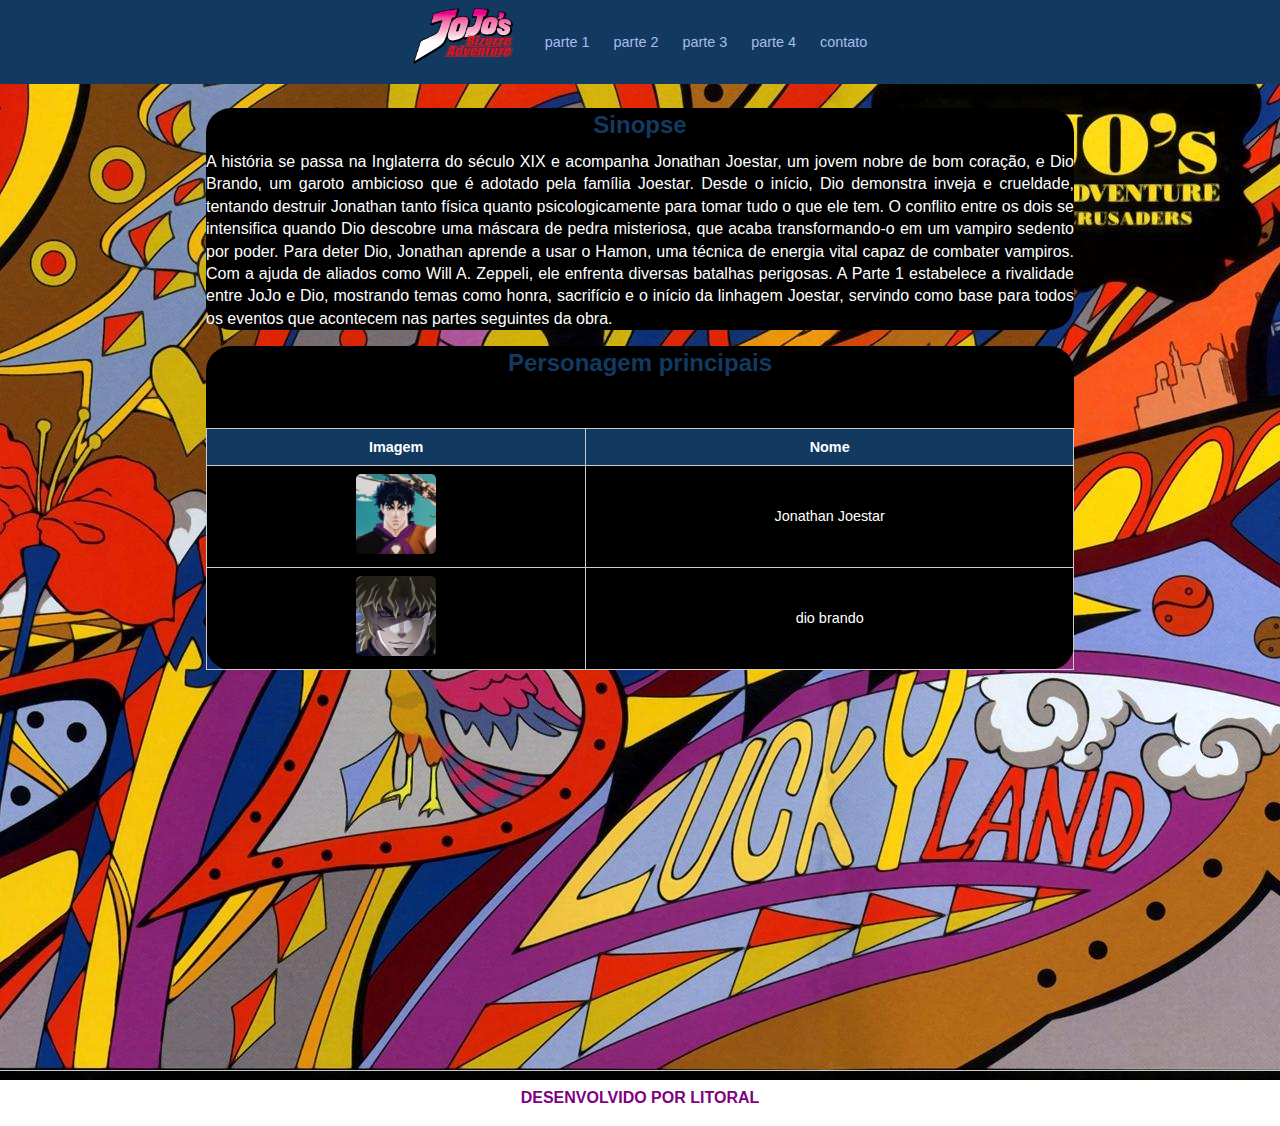
<file: 1.html>
<!DOCTYPE html>
<html lang="pt-br">
<head>
    <meta charset="UTF-8">
    <meta name="viewport" content="width=device-width, initial-scale=1.0">
    <title>Document</title>
    <link rel="stylesheet" href="main.css">
</head>
<body>
    <header>
      <h1><a href="index.html"><img src="imagem/logo1.png" alt=""></a></h1>
        <nav>
            <ul>
              <li><a href="1.html">parte 1</a></li>
              <li><a href="2.html">parte 2</a></li>
              <li><a href="3.html">parte 3</a></li>
              <li><a href="4.html">parte 4</a></li>
              <li><a href="contato.html">contato</a></li>
            </ul>
          </nav>          
    </header>
    <main>
      <section>
        <h2>Sinopse</h2>
        <p>A história se passa na Inglaterra do século XIX e acompanha Jonathan Joestar, um jovem nobre de bom coração, e Dio Brando, um garoto ambicioso que é adotado pela família Joestar. Desde o início, Dio demonstra inveja e crueldade, tentando destruir Jonathan tanto física quanto psicologicamente para tomar tudo o que ele tem. O conflito entre os dois se intensifica quando Dio descobre uma máscara de pedra misteriosa, que acaba transformando-o em um vampiro sedento por poder.

           Para deter Dio, Jonathan aprende a usar o Hamon, uma técnica de energia vital capaz de combater vampiros. Com a ajuda de aliados como Will A. Zeppeli, ele enfrenta diversas batalhas perigosas. A Parte 1 estabelece a rivalidade entre JoJo e Dio, mostrando temas como honra, sacrifício e o início da linhagem Joestar, servindo como base para todos os eventos que acontecem nas partes seguintes da obra.
        </p>
      </section>
      
      <section>
        <h2>Personagem principais</h2><br>
        <table>
          <thead>
              <tr>
                  <th>Imagem</th>
                  <th>Nome</th>
              </tr>
          </thead>
          <tbody>
              <tr>
                  <td><img src="imagem/jonathan2.jpg" alt="Personagem 1"></td>
                  <td>Jonathan Joestar</td>
              </tr>
              <tr>
                  <td><img src="imagem/dio brando.jpg" alt="Personagem 2"></td>
                  <td>dio brando</td>
              </tr>
          </tbody>
      </table>
    </main>
    <footer>
      <p>DESENVOLVIDO POR LITORAL</p>
    </footer>
</body>
</html>
</file>
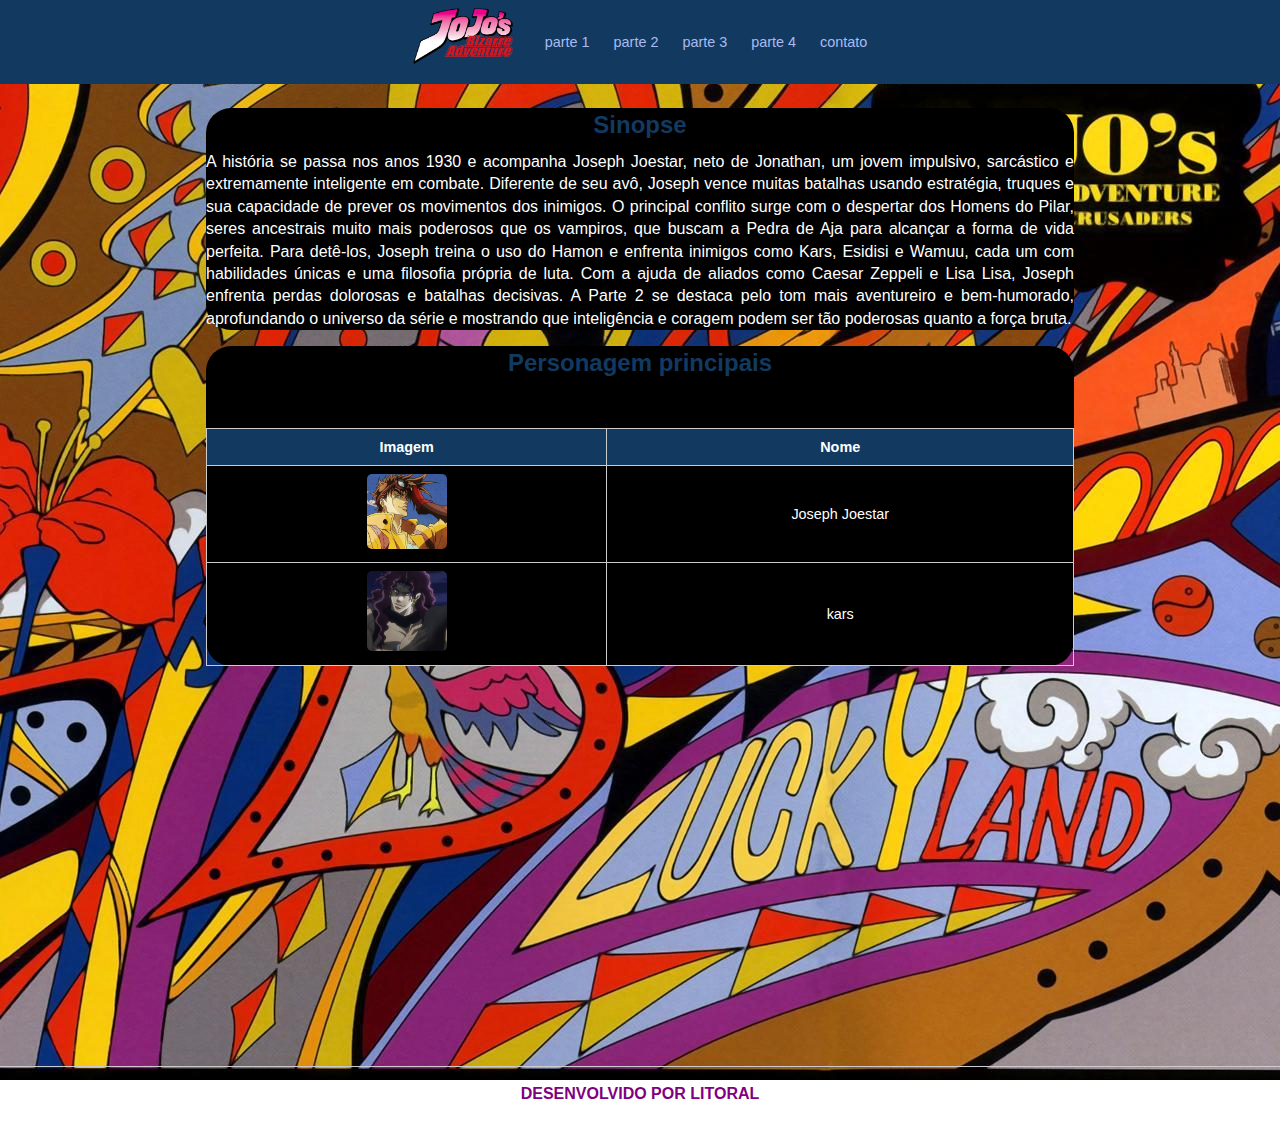
<file: 2.html>
<!DOCTYPE html>
<html lang="pt-br">
<head>
    <meta charset="UTF-8">
    <meta name="viewport" content="width=device-width, initial-scale=1.0">
    <title>Document</title>
    <link rel="stylesheet" href="main.css">
</head>
<body>
    <header>
      <h1><a href="index.html"><img src="imagem/logo1.png" alt=""></a></h1>
        <nav>
            <ul>
              <li><a href="1.html">parte 1</a></li>
              <li><a href="2.html">parte 2</a></li>
              <li><a href="3.html">parte 3</a></li>
              <li><a href="4.html">parte 4</a></li>
              <li><a href="contato.html">contato</a></li>
            </ul>
          </nav>          
    </header>
    <main>
      <section>
        <h2>Sinopse</h2>
        <p>A história se passa nos anos 1930 e acompanha Joseph Joestar, neto de Jonathan, um jovem impulsivo, sarcástico e extremamente inteligente em combate. Diferente de seu avô, Joseph vence muitas batalhas usando estratégia, truques e sua capacidade de prever os movimentos dos inimigos.
           O principal conflito surge com o despertar dos Homens do Pilar, seres ancestrais muito mais poderosos que os vampiros, que buscam a Pedra de Aja para alcançar a forma de vida perfeita. Para detê-los, Joseph treina o uso do Hamon e enfrenta inimigos como Kars, Esidisi e Wamuu, cada um com habilidades únicas e uma filosofia própria de luta.
           Com a ajuda de aliados como Caesar Zeppeli e Lisa Lisa, Joseph enfrenta perdas dolorosas e batalhas decisivas. A Parte 2 se destaca pelo tom mais aventureiro e bem-humorado, aprofundando o universo da série e mostrando que inteligência e coragem podem ser tão poderosas quanto a força bruta.</p>
      </section>
      
      <section>
        <h2>Personagem principais</h2><br>
        <table>
          <thead>
              <tr>
                <th>Imagem</th>
                  <th>Nome</th>
              </tr>
          </thead>
          <tbody>
              <tr>
                  <td><img src="imagem/joseph.jpg" alt="Personagem 1"></td>
                  <td>Joseph Joestar</td>
              </tr>
              <tr>
                  <td><img src="imagem/kars.jpg" alt="Personagem 2"></td>
                  <td>kars</td>
              </tr>
          </tbody>
      </table>
    </main>
    <footer>
      <p>DESENVOLVIDO POR LITORAL</p>
    </footer>
</body>
</html>
</file>
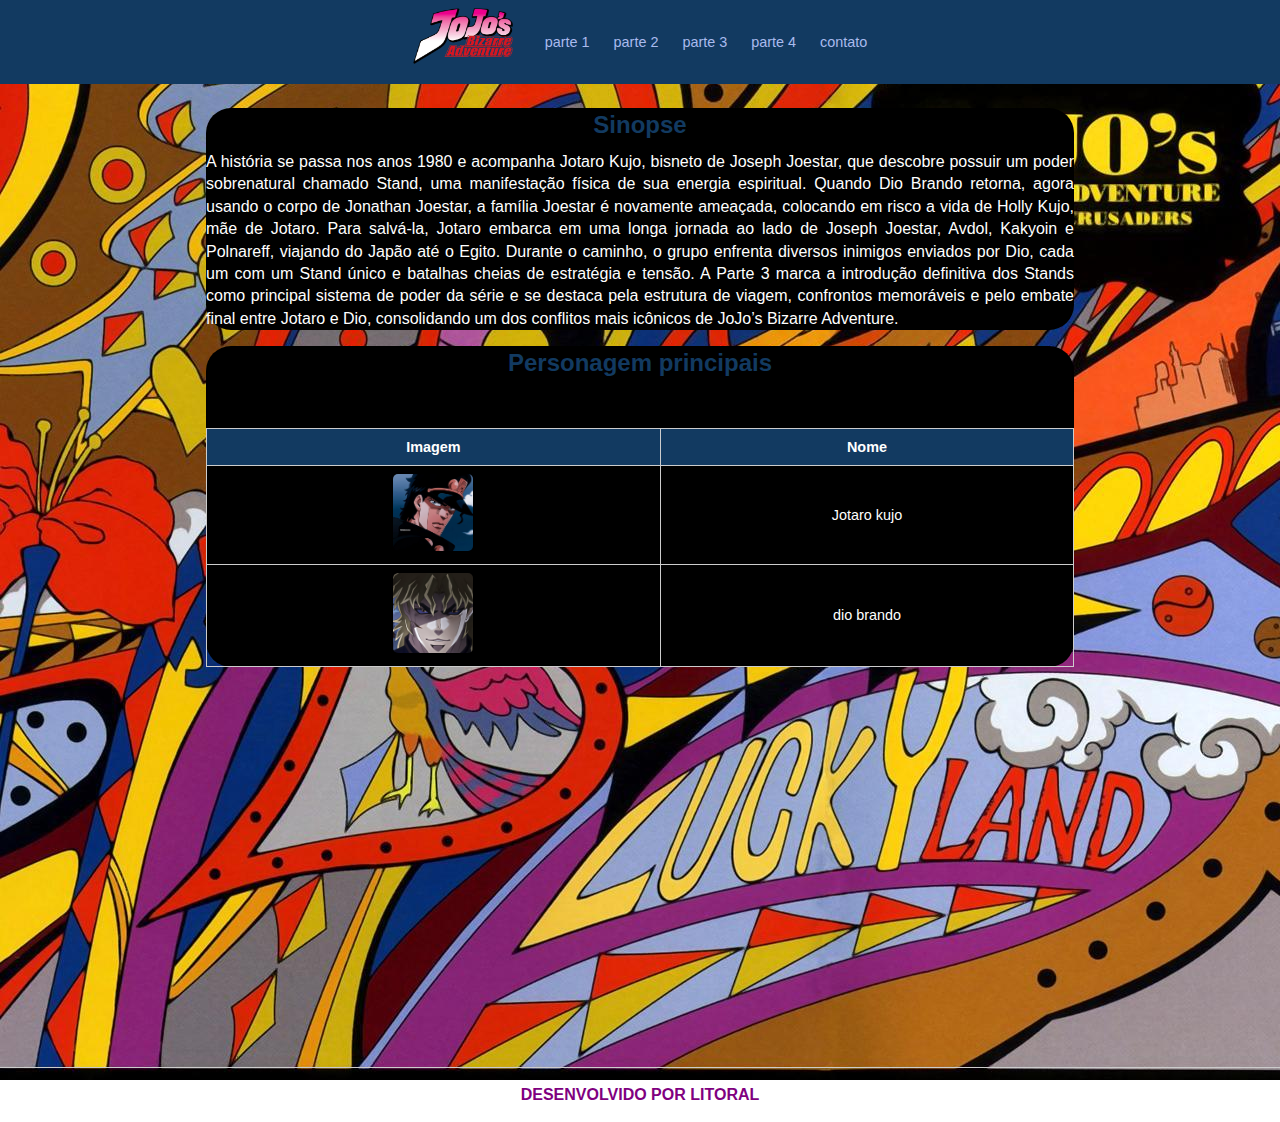
<file: 3.html>
<!DOCTYPE html>
<html lang="pt-br">
<head>
    <meta charset="UTF-8">
    <meta name="viewport" content="width=device-width, initial-scale=1.0">
    <title>Document</title>
    <link rel="stylesheet" href="main.css">
</head>
<body>
    <header>
      <h1><a href="index.html"><img src="imagem/logo1.png" alt=""></a></h1>
        <nav>
            <ul>
              <li><a href="1.html">parte 1</a></li>
              <li><a href="2.html">parte 2</a></li>
              <li><a href="3.html">parte 3</a></li>
              <li><a href="4.html">parte 4</a></li>
              <li><a href="contato.html">contato</a></li>
            </ul>
          </nav>          
    </header>
    <main>
      <section>
        <h2>Sinopse</h2>
        <p>A história se passa nos anos 1980 e acompanha Jotaro Kujo, bisneto de Joseph Joestar, que descobre possuir um poder sobrenatural chamado Stand, uma manifestação física de sua energia espiritual. Quando Dio Brando retorna, agora usando o corpo de Jonathan Joestar, a família Joestar é novamente ameaçada, colocando em risco a vida de Holly Kujo, mãe de Jotaro.
           Para salvá-la, Jotaro embarca em uma longa jornada ao lado de Joseph Joestar, Avdol, Kakyoin e Polnareff, viajando do Japão até o Egito. Durante o caminho, o grupo enfrenta diversos inimigos enviados por Dio, cada um com um Stand único e batalhas cheias de estratégia e tensão.
           A Parte 3 marca a introdução definitiva dos Stands como principal sistema de poder da série e se destaca pela estrutura de viagem, confrontos memoráveis e pelo embate final entre Jotaro e Dio, consolidando um dos conflitos mais icônicos de JoJo’s Bizarre Adventure.
        </p>
      </section>
     
      <section>
        <h2>Personagem principais</h2><br>
        <table>
          <thead>
              <tr>
                  <th>Imagem</th>
                  <th>Nome</th>
              </tr>
          </thead>
          <tbody>
              <tr>
                  <td><img src="imagem/jotaro.jpg" alt="Personagem 1"></td>
                  <td>Jotaro kujo</td>
              </tr>
              <tr>
                  <td><img src="imagem/dio brando.jpg" alt="Personagem 2"></td>
                  <td>dio brando</td>
              </tr>
          </tbody>
      </table>
      
      </section>
    </main>
    <footer>
      <p>DESENVOLVIDO POR LITORAL</p>
    </footer>
</body>
</html>
</file>
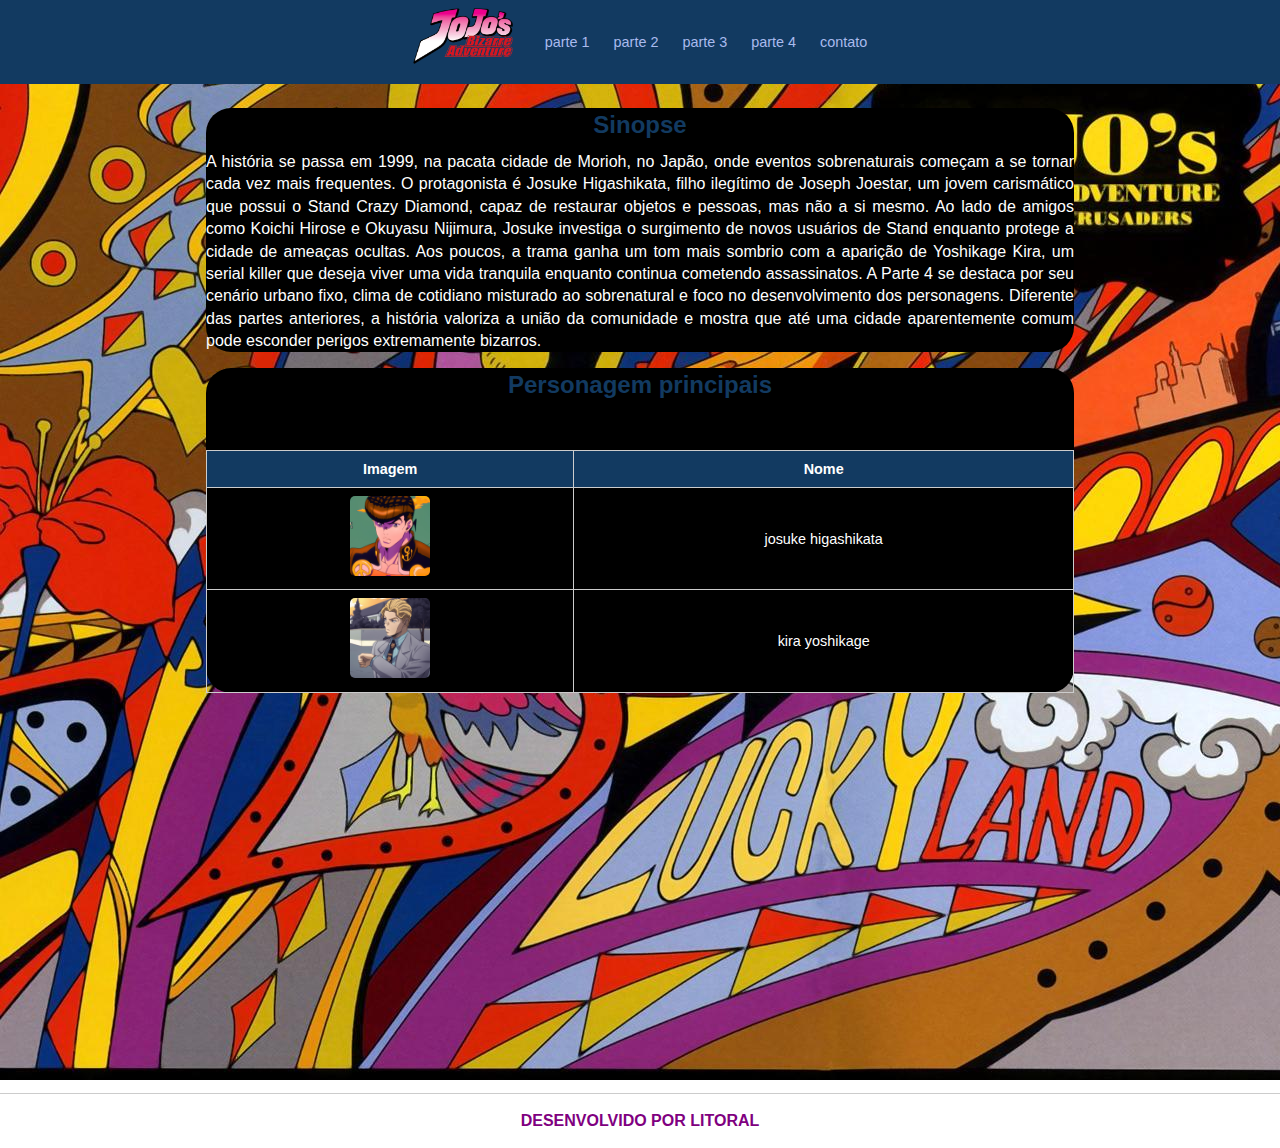
<file: 4.html>
<!DOCTYPE html>
<html lang="pt-br">
<head>
    <meta charset="UTF-8">
    <meta name="viewport" content="width=device-width, initial-scale=1.0">
    <title>Document</title>
    <link rel="stylesheet" href="main.css">
</head>
<body>
    <header>
      <h1><a href="index.html"><img src="imagem/logo1.png" alt=""></a></h1>
        <nav>
            <ul>
              <li><a href="1.html">parte 1</a></li>
              <li><a href="2.html">parte 2</a></li>
              <li><a href="3.html">parte 3</a></li>
              <li><a href="4.html">parte 4</a></li>
              <li><a href="contato.html">contato</a></li>
            </ul>
          </nav>          
    </header>
    <main>
      <section>
        <h2>Sinopse</h2>
        <p>A história se passa em 1999, na pacata cidade de Morioh, no Japão, onde eventos sobrenaturais começam a se tornar cada vez mais frequentes. O protagonista é Josuke Higashikata, filho ilegítimo de Joseph Joestar, um jovem carismático que possui o Stand Crazy Diamond, capaz de restaurar objetos e pessoas, mas não a si mesmo.
           Ao lado de amigos como Koichi Hirose e Okuyasu Nijimura, Josuke investiga o surgimento de novos usuários de Stand enquanto protege a cidade de ameaças ocultas. Aos poucos, a trama ganha um tom mais sombrio com a aparição de Yoshikage Kira, um serial killer que deseja viver uma vida tranquila enquanto continua cometendo assassinatos.
           A Parte 4 se destaca por seu cenário urbano fixo, clima de cotidiano misturado ao sobrenatural e foco no desenvolvimento dos personagens. Diferente das partes anteriores, a história valoriza a união da comunidade e mostra que até uma cidade aparentemente comum pode esconder perigos extremamente bizarros.</p>
      </section>
      
      <section>
        <h2>Personagem principais</h2><br>
         <table>
             <thead>
                 <tr>
                     <th>Imagem</th>
                     <th>Nome</th>
                 </tr>
             </thead>
             <tbody>
                 <tr>
                     <td><img src="imagem/josuke.jpg" alt="Personagem 1"></td>
                     <td>josuke higashikata</td>
                 </tr>
                 <tr>
                     <td><img src="imagem/kira.jpg" alt="Personagem 2"></td>
                     <td>kira yoshikage</td>
                 </tr>
             </tbody>
         </table>
      </section>
    </main>
    <footer>
      <p>DESENVOLVIDO POR LITORAL</p>
    </footer>
</body>
</html>
</file>
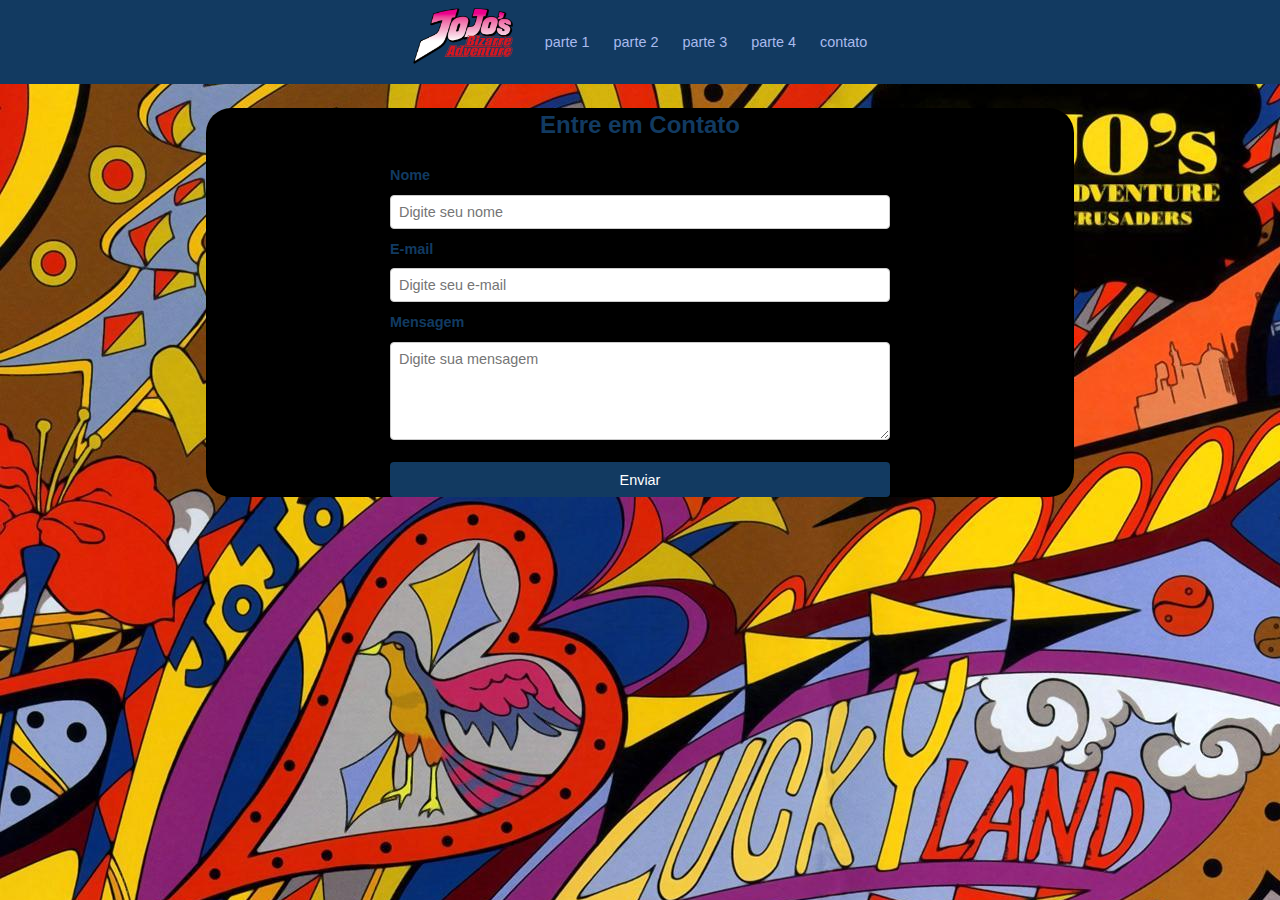
<file: contato.html>
<!DOCTYPE html>
<html lang="pt-br">
<head>
    <meta charset="UTF-8">
    <meta name="viewport" content="width=device-width, initial-scale=1.0">
    <title>Document</title>
    <link rel="stylesheet" href="main.css">
</head>
<body>
    <header>
      <h1><a href="index.html"><img src="imagem/logo1.png" alt=""></a></h1>
        <nav>
            <ul>
              <li><a href="1.html">parte 1</a></li>
              <li><a href="2.html">parte 2</a></li>
              <li><a href="3.html">parte 3</a></li>
              <li><a href="4.html">parte 4</a></li>
              <li><a href="contato.html">contato</a></li>
            </ul>
          </nav>          
    </header>
    <main>
     <section>
         <h2>Entre em Contato</h2>

         <form>
             <label for="nome">Nome</label>
             <input type="text" id="nome" name="nome" placeholder="Digite seu nome" required>

             <label for="email">E-mail</label>
             <input type="email" id="email" name="email" placeholder="Digite seu e-mail" required>

             <label for="mensagem">Mensagem</label>
             <textarea id="mensagem" name="mensagem" rows="5" placeholder="Digite sua mensagem" required></textarea>

             <button type="submit">Enviar</button>
         </form>
     </section>

    </main>
</file>
<file: main.css>
* {
    margin: 0;
    padding: 0;
    box-sizing: border-box;
}
body {
    font-family: Arial, sans-serif;
    line-height: 1.4;
    color: white;
}
header {
    background: #123a61;
    padding: 0.5rem 1rem;
    display: flex;
    align-items: center;
    justify-content: center;
    gap: 2rem;
}

header h1 img {
    width: 100px;
    height: auto;
}

header nav ul {
    list-style: none;
    display: flex;
    gap: 1.5rem;
}

header nav ul li a {
    color: #aabbee;
    text-decoration: none;
    font-weight: 500;
    font-size: 0.9rem;
}

header nav ul li a:hover {
    color: #fff;
}
main {
    max-width: 900px;
    margin: 1.5rem auto;
    padding: 0 1rem;
}
h2 {
    font-weight: bold;
    margin-bottom: 0.6rem;
    text-align: center;
    color: #123a61;
}
section p {
    margin-bottom: 1rem;
    text-align: justify;
}
table {
    width: 100%;
    border-collapse: collapse;
    margin: 1rem 0 2rem;
    font-size: 0.9rem;
}

th, td {
    border: 1px solid #ccc;
    padding: 0.5rem 0.8rem;
    text-align: center;
    vertical-align: middle;
}

th {
    background-color: #123a61;
    color: white;
    font-weight: 600;
}
table img {
    width: 80px;
    height: auto;
    border-radius: 5px;
}
footer {
    text-align: center;
    font-size: 0.75rem;
    color: purple;
    padding: 1rem 0;
    border-top: 1px solid #ccc;
    margin-top: 2rem;
    font-weight: bold;
    font-size: 1rem;
    padding-bottom: 1rem;
}
form {
    max-width: 500px;
    margin: 1.5rem auto;
    display: flex;
    flex-direction: column;
    gap: 0.6rem;
}

form label {
    font-weight: bold;
    color: #123a61;
    font-size: 0.9rem;
}

form input,
form textarea {
    padding: 0.5rem;
    border: 1px solid #ccc;
    border-radius: 4px;
    font-size: 0.9rem;
    font-family: Arial, sans-serif;
}

form input:focus,
form textarea:focus {
    outline: none;
    border-color: #123a61;
}

form button {
    margin-top: 0.8rem;
    padding: 0.6rem;
    background-color: #123a61;
    color: #fff;
    border: none;
    border-radius: 4px;
    font-size: 0.9rem;
    cursor: pointer;
}

form button:hover {
    background-color: #0f2f4f;
}
body{
    background-image: url(imagem/jojo.jpg);
    background-repeat: no-repeat;
    height: 100vh;
}
main{
    margin-bottom: 25rem;
}
section{
    display: block;
    background-color: black;
    border-radius: 25px;
}
</file>
